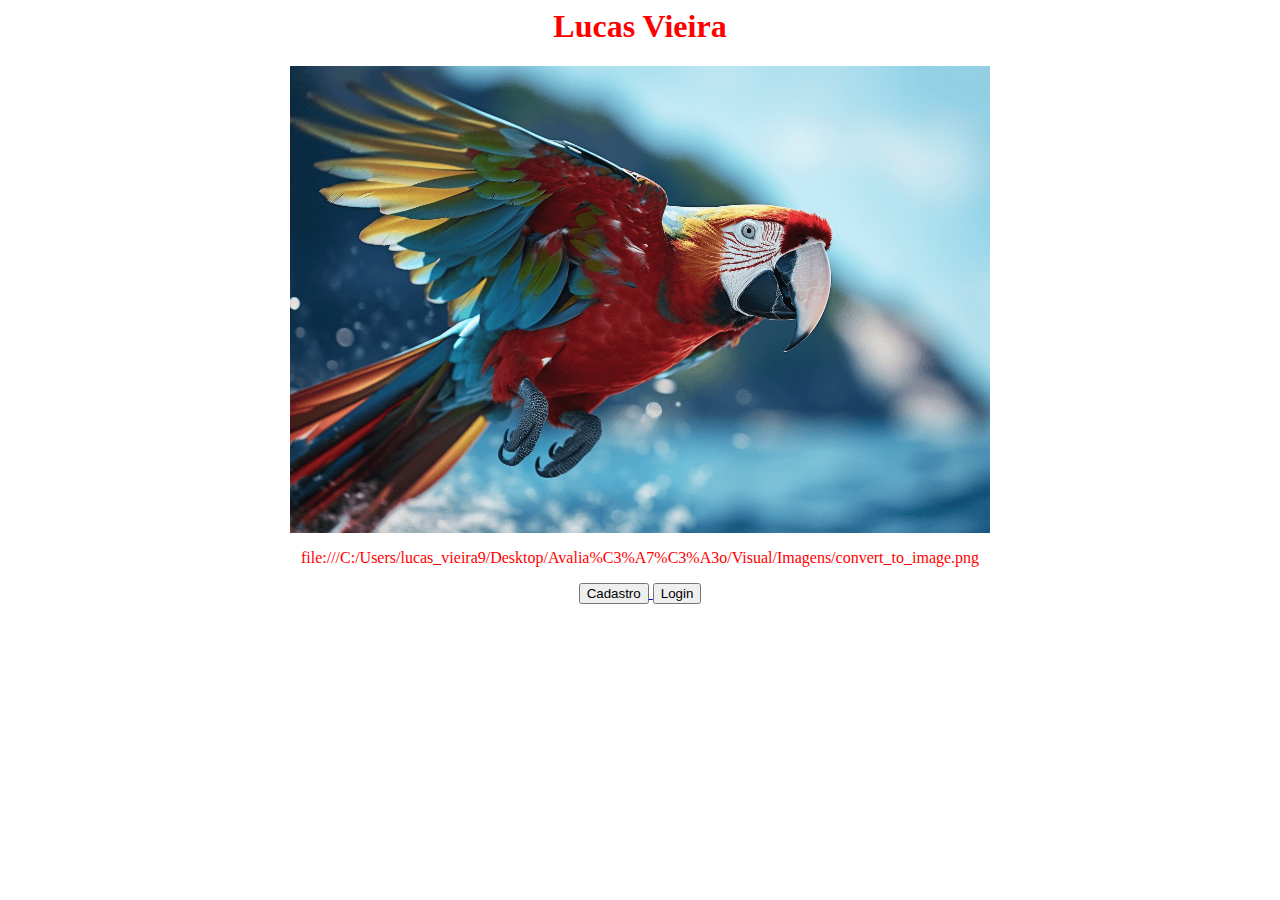
<file: Avaliação/Estrutura/paginas/index.html>
<html lang="en">
<head>
    <meta charset="UTF-8">
    <meta name="viewport" conten    t="width=device-width, initial-scale=1.0">
    <title>Document</title>
    <link rel="stylesheet" href="../../Visual/estilo/style.css">
</head>
<body>
    <header>
        <h1>Lucas Vieira</h1>

    </header>
    <section>
        <img src="../../Visual/Imagens/convert_to_image.png" alt="arara">
        <p>file:///C:/Users/lucas_vieira9/Desktop/Avalia%C3%A7%C3%A3o/Visual/Imagens/convert_to_image.png</p>

    </section>
    <a href="../paginas/cadastro.html">
    <button>Cadastro </button>
    </a>
    <a href="../../Script/paginas/login.html">
        <button>Login </button>
    </a>
      
</body>
</html>
</file>
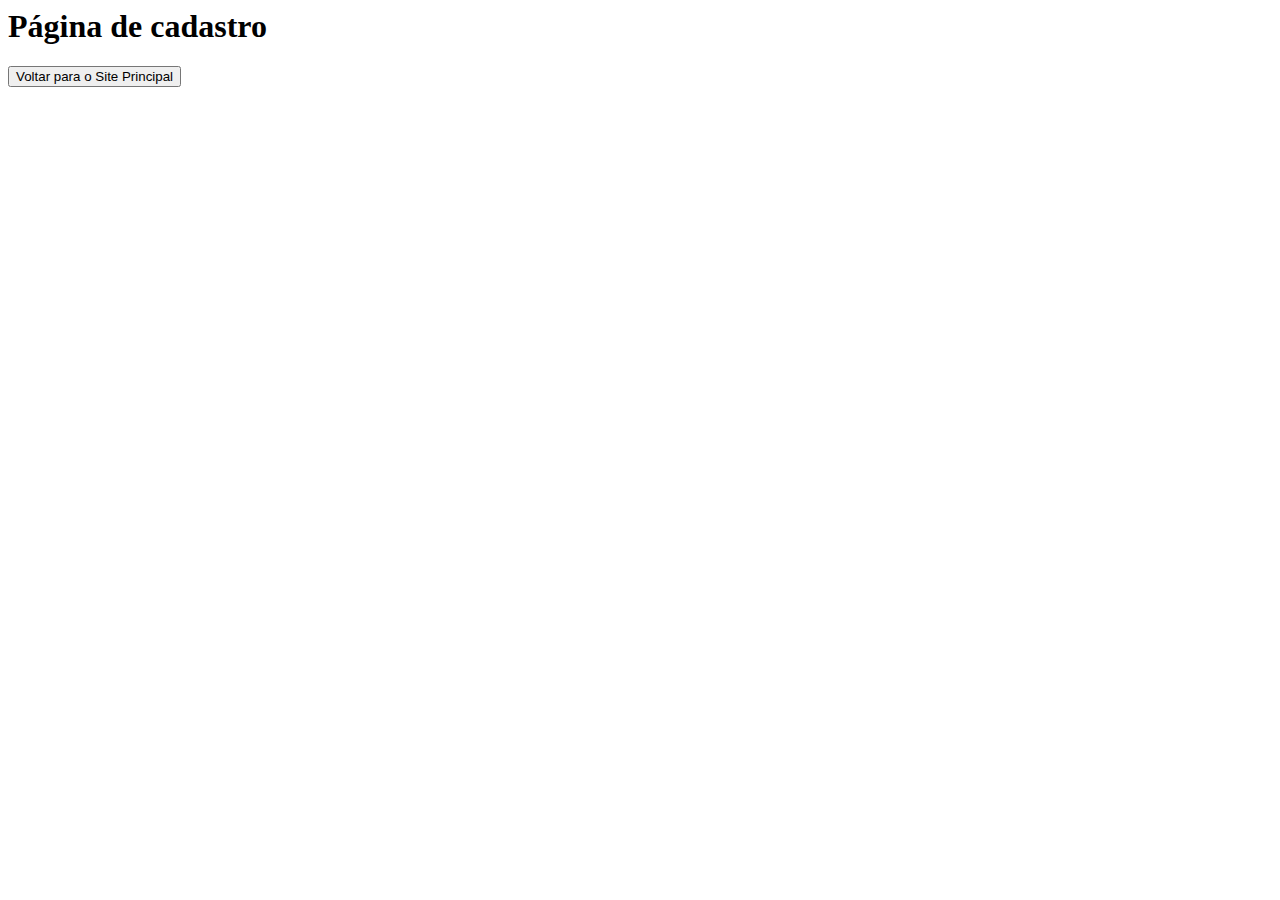
<file: Avaliação/Estrutura/paginas/cadastro.html>
<html lang="en">
<head>
    <meta charset="UTF-8">
    <meta name="viewport" content="width=device-width, initial-scale=1.0">
    <title>Cadastro</title>
</head>
<body>
    <h1>Página de cadastro</h1>
    
    <a href="index.html"><button>Voltar para o Site Principal</button></a>
</body>
</html>
</file>
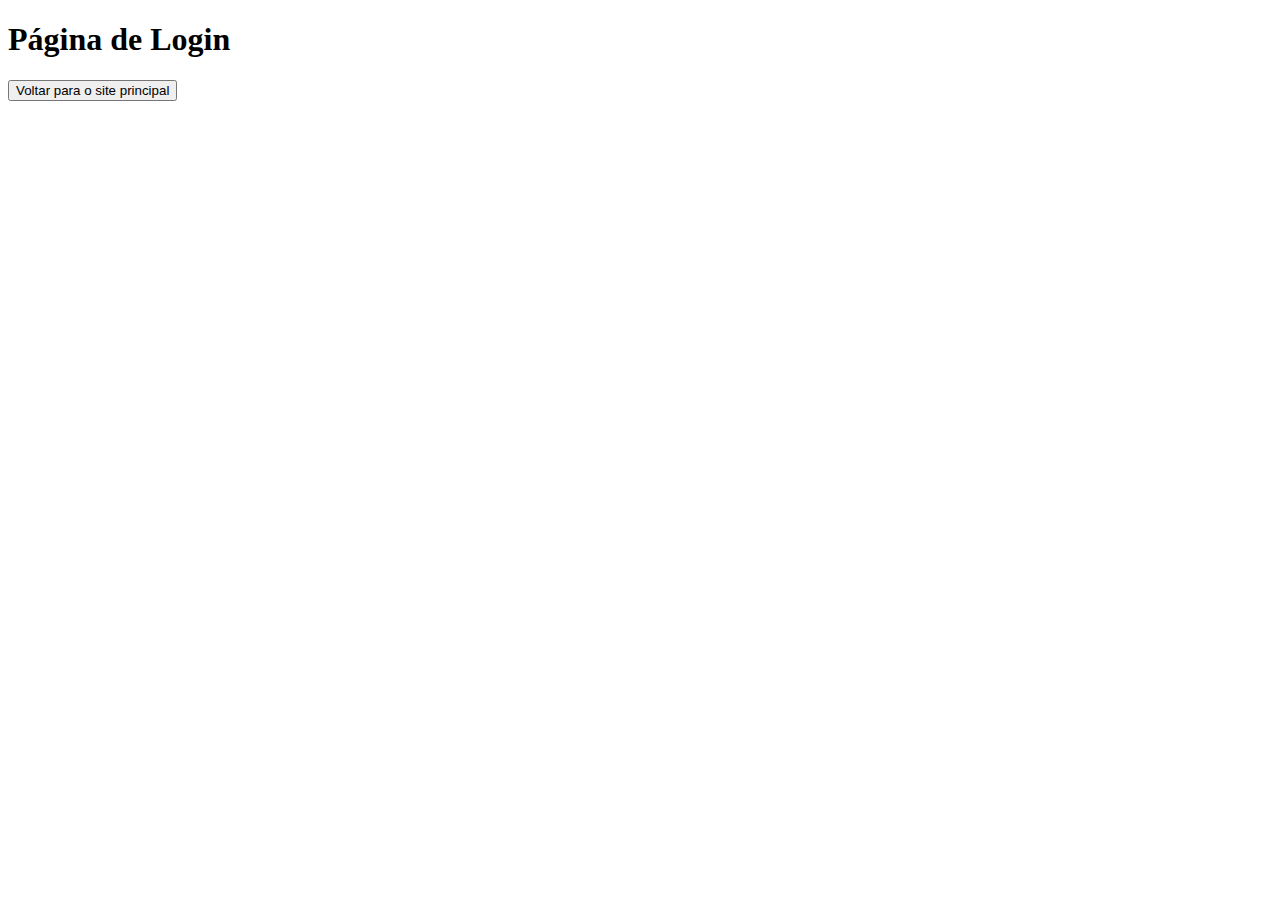
<file: Avaliação/Script/paginas/login.html>
<!DOCTYPE html>
<html lang="en">
<head>
    <meta charset="UTF-8">
    <meta name="viewport" content="width=device-width, initial-scale=1.0">
    <title>Login</title>
</head>
<body>
    <h1>Página de Login</h1>

    <a href="../../Estrutura/paginas/index.html"><button>Voltar para o site principal</button></a>
</body>
</html>
</file>
<file: Avaliação/Visual/estilo/style.css>
body{
    text-align: center;
    
}
h1{
    color: red;
}

p{
    color: red;
}
img{
    width: 700px;
}
</file>
